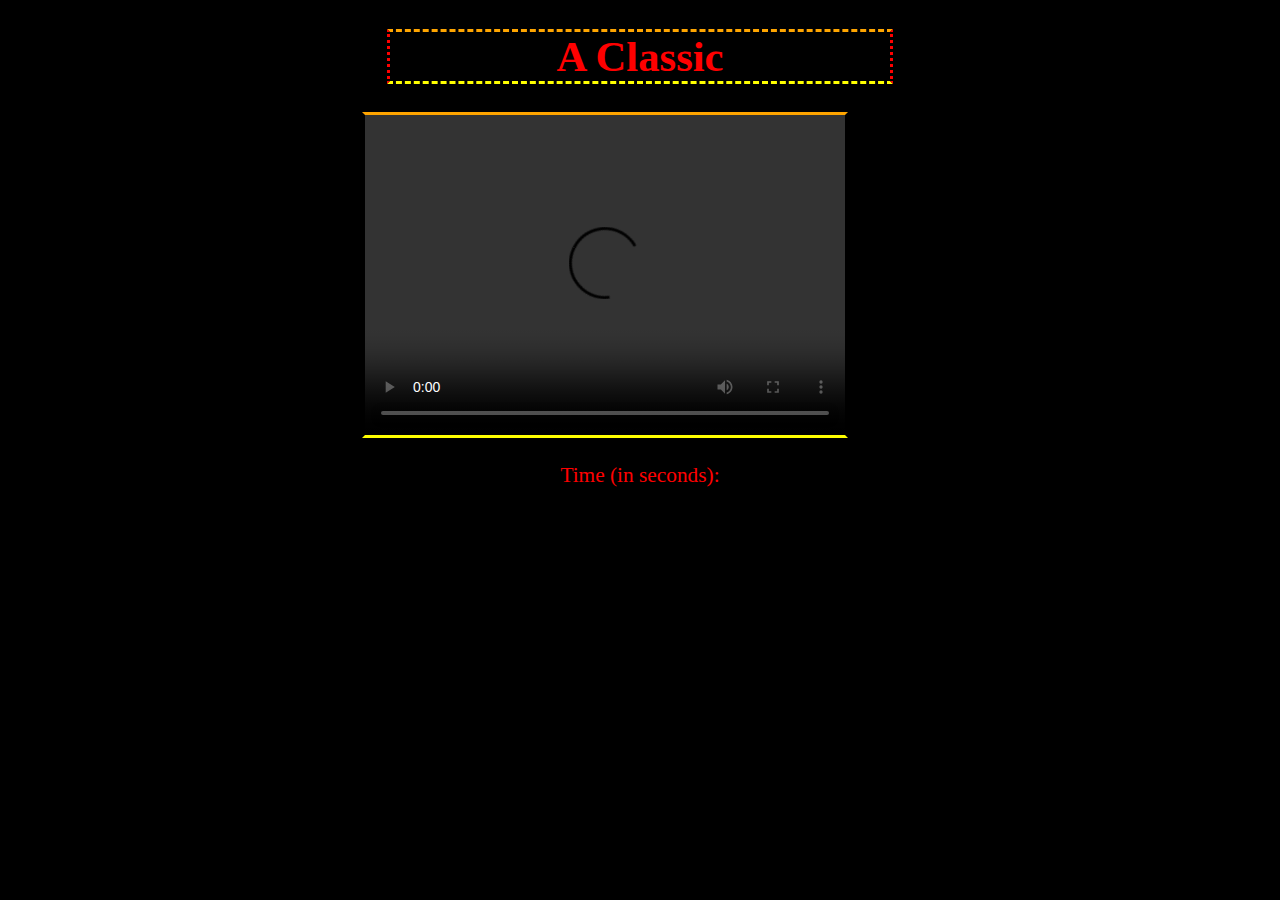
<file: annotation/index.html>
<!DOCTYPE html>
<html>
<head>
<meta charset="utf-8" />
<title>A Classic</title>
<link rel="stylesheet" href="style.css" type="text/css" />
</head>

<body>

<h1 id="title">A Classic</h1>

<video src="https://www.cs.tufts.edu/comp/20/classic.mp4" id="a_classic" controls></video>

<div id="lyrics"> </div>

<p>Time (in seconds): <span id="timer"></span></p>

<script type="text/javascript">
	var video = document.getElementById("a_classic");
	var caption = document.getElementById("lyrics");
	var timer = document.getElementById("timer");

	video.addEventListener("timeupdate", function() {
		console.log("Hello Nate!");
		timer.innerHTML = video.currentTime;
		
		if (video.currentTime < 10) {
			caption.innerHTML ="";
		}
		else if (video.currentTime > 10 && video.currentTime < 25) {
			caption.innerHTML = "<p>Children have You ever met the Bogeyman before. </p> <p> No, of course You haven't for You're much too good, I'm sure; </p> <p> Don't You be afraid of him if he should visit You, He's a great big coward, so I'll tell You what to do </p>";
			}
		else if (video.currentTime > 25 && video.currentTime < 41) {
			caption.innerHTML = "<p> Hush, hush, hush, here comes the Bogeyman, </p> <p> Don't let him come too close to You, he'll catch you if he can. </p> <p> Just pretend that you're a crocodile </p> <p> And you will find that Bogeyman will run away a mile. </p>";
		}
		else if (video.currentTime > 41 && video.currentTime < 57) {
			caption.innerHTML = "<p>Say Shoo shoo and stick him with a pin </p> <p> Bogeyman will very nearly jump out of his skin</p> <p> Say buzz buzz just like the wasps that sting </p> <p> Bogeyman will think you are an elephant with wings </p>";
		}
		else if (video.currentTime > 57 && video.currentTime < 72) {
			caption.innerHTML = "<p> Hush, hush, hush, here comes the Bogeyman </p> <p> Tell him you've got soldiers in your bed </p>  <p> For he will never guess that they are only made of lead </p>";
		}
		else if (video.currentTime > 80 && video.currentTime < 96) {
			caption.innerHTML = "<p> Say Hush hush, he'll think that you're asleep </p> <p> If you make a lovely snore away he'll softly creep </p> <p> Sing this tune you children one and all </p> <p> Bogeyman will run away, he'll think it's Henry Hall! </p>";
		}
		else if (video.currentTime > 96 && video.currentTime < 111) {
			caption.innerHTML = "<p> When the shadows of the evening creep across the sky </p> <p> And your Mummy comes upstairs to sing a lullaby </p> <p> Tell her that the bogeyman no longer frightens you </p> <p> Uncle Henry's very kindly told you what to do </p>";
		}
		else if (video.currentTime > 111 && video.currentTime < 127) {
			caption.innerHTML = "<p> Hush, hush, hush, here comes the Bogeyman </p> <p> Don't let him come too close to you, He'll catch you if he can. </p> <p> Just pretend your teddy bear's a dog </p> <p> Then shout out, 'Fetch him, Teddy!' and he'll hop off like a frog. </p>";
		}
		else if (video.currentTime > 135 && video.currentTime < 150) {
			caption.innerHTML = "<p> Say Meoow, pretend that you're a cat </p> <p> He'll think you may scratch him that make him fall down flat </p> <p> Just pretend he isn't really there </p> <p> You will find that Bogey man will vanish in thin air    </p>";
		}
		else if (video.currentTime > 158 && video.currentTime < 166) {
			caption.innerHTML = "<p> Here's one way to catch him without fail </p> <p> Just keep a little salt with you </p> <p> and put it on his tail </p>";
		}
		else if (video.currentTime > 166) {
			caption.innerHTML = "<h3>Thanks For Watching!</h3>";
		}
		else {
			caption.innerHTML ="";
		}
	}, false);
</script>

</body>
</html>
</file>
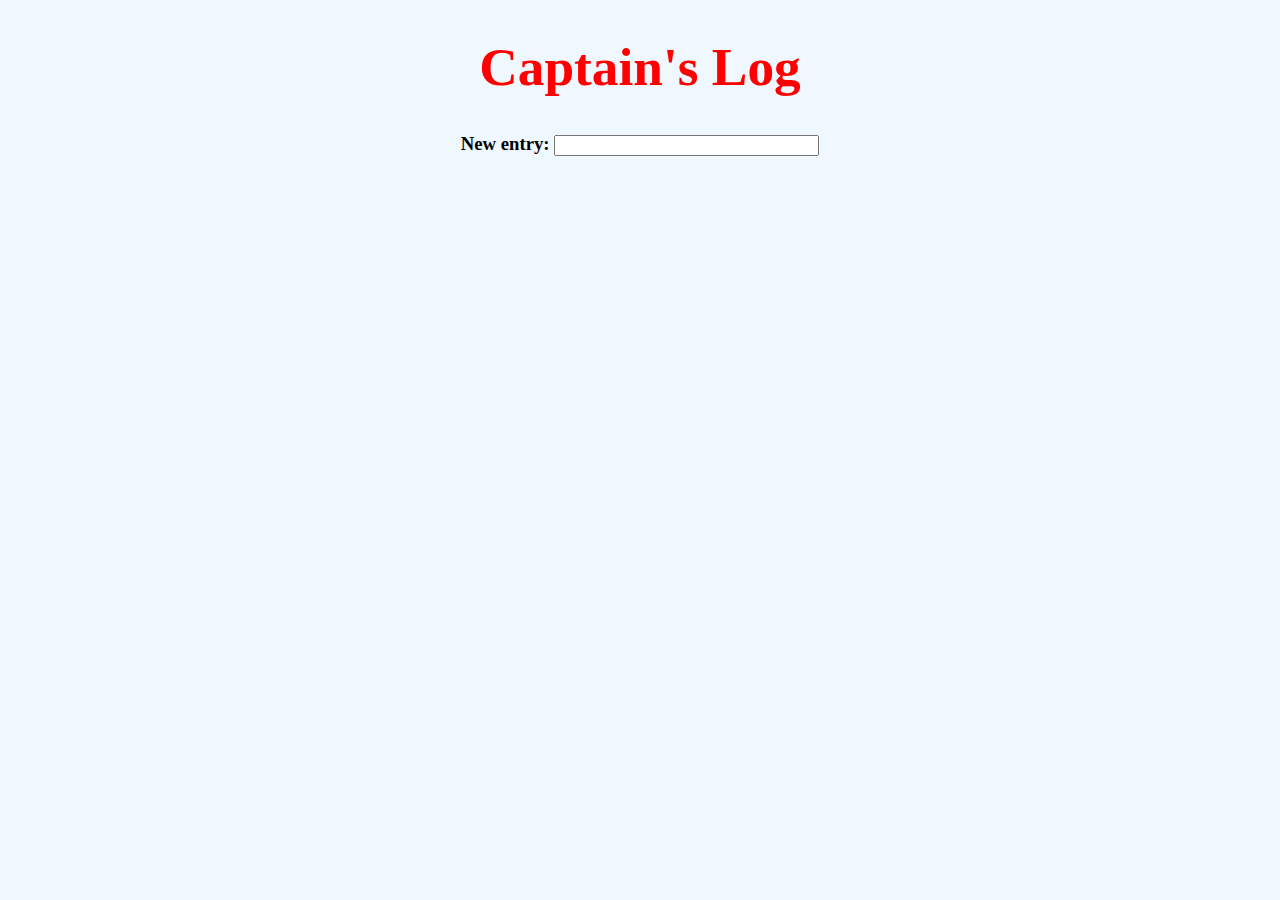
<file: captainslog/index.html>
<!DOCTYPE html>

<html>

<head>
    <meta charset="utf-8" />
    <title>Captain's Log</title>
    <link rel="stylesheet" href="style.css" />
    <script src="https://ajax.googleapis.com/ajax/libs/jquery/3.2.1/jquery.min.js"></script>
    <script>
        $(document).keypress(function(e) {
            if(e.which == 13) {
                var currentdate = new Date(); // get human readable date
                var text = $('#msg').val(); // get input from textbox
                $('#log').prepend(currentdate + " - " + text + "<br/>");
                $('#msg').val(""); // clear textbook after entry into log
            }
        });     
    </script>
</head>

<body>
    <h1>Captain's Log</h1>
    <h3>New entry: <input type="text" id="msg" name="msg" size="30" /></h3>
    <div id="log"></div>
</body>
</html>
</file>
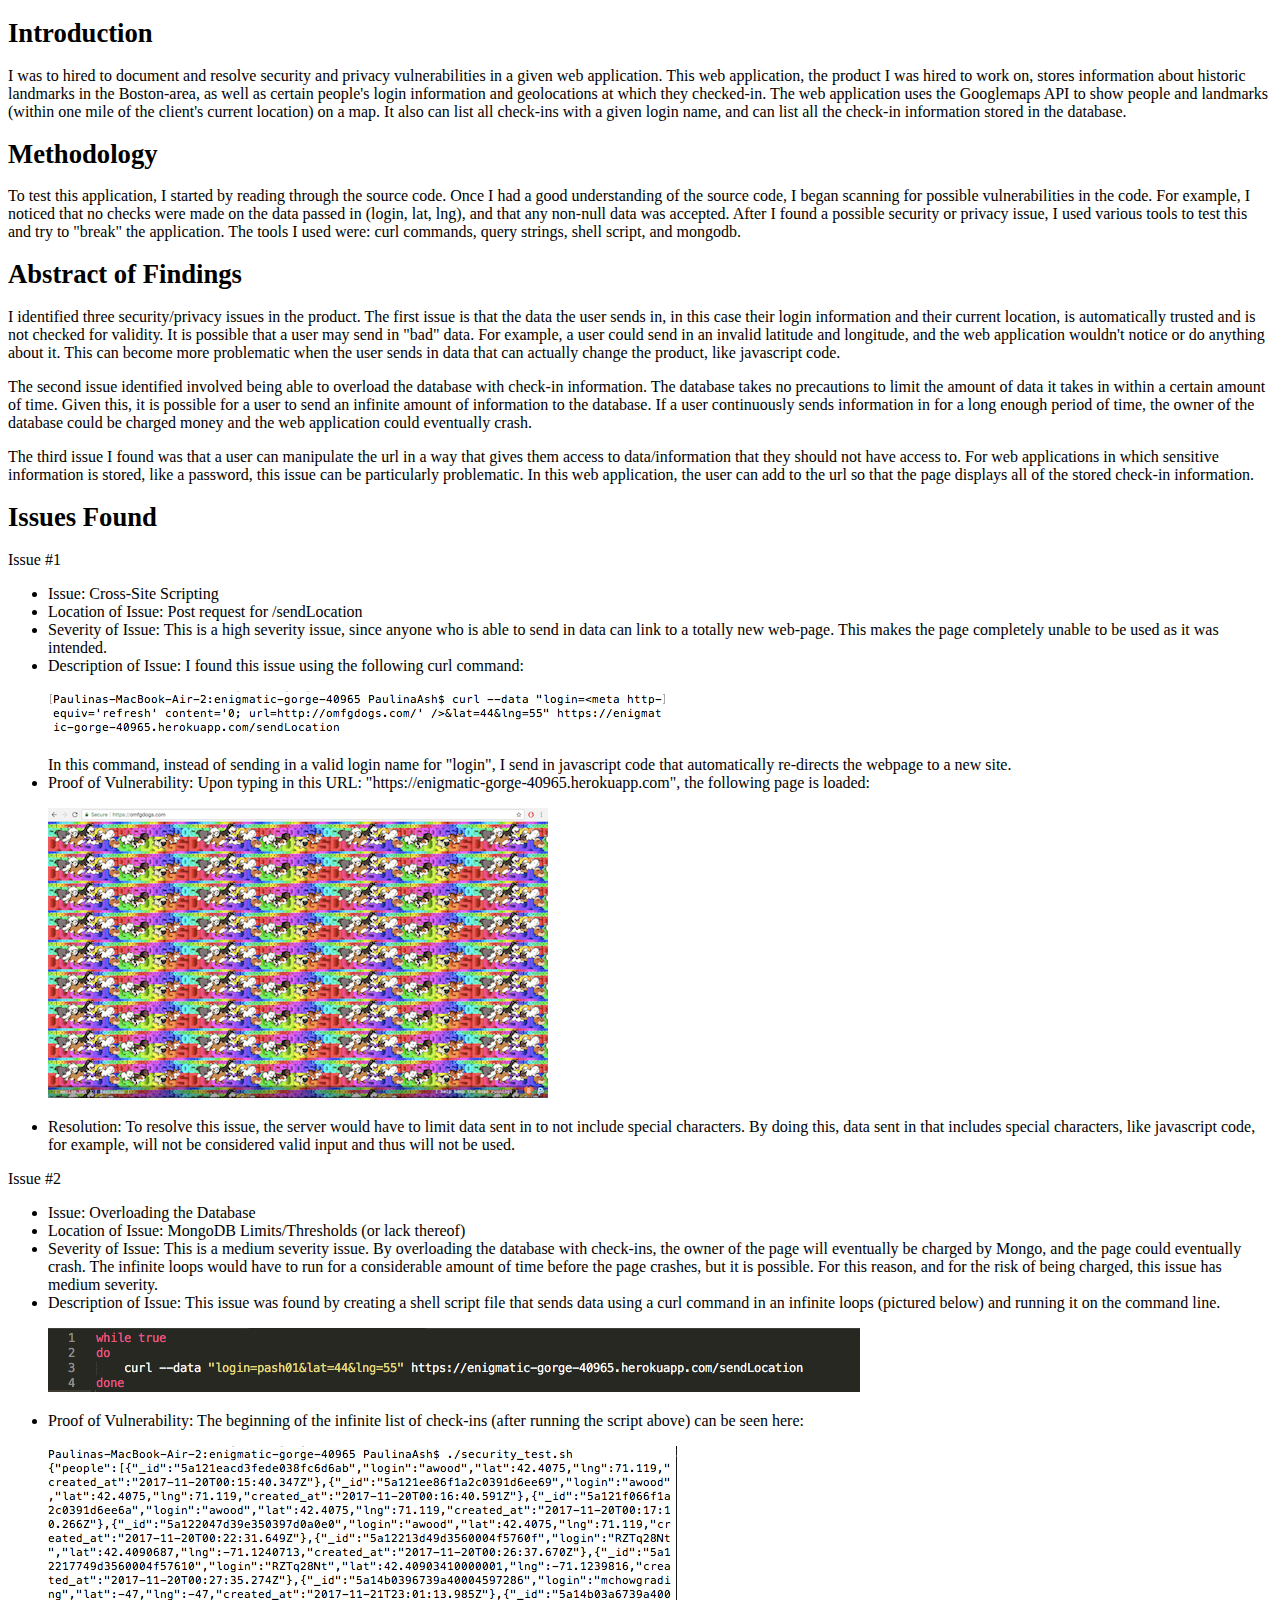
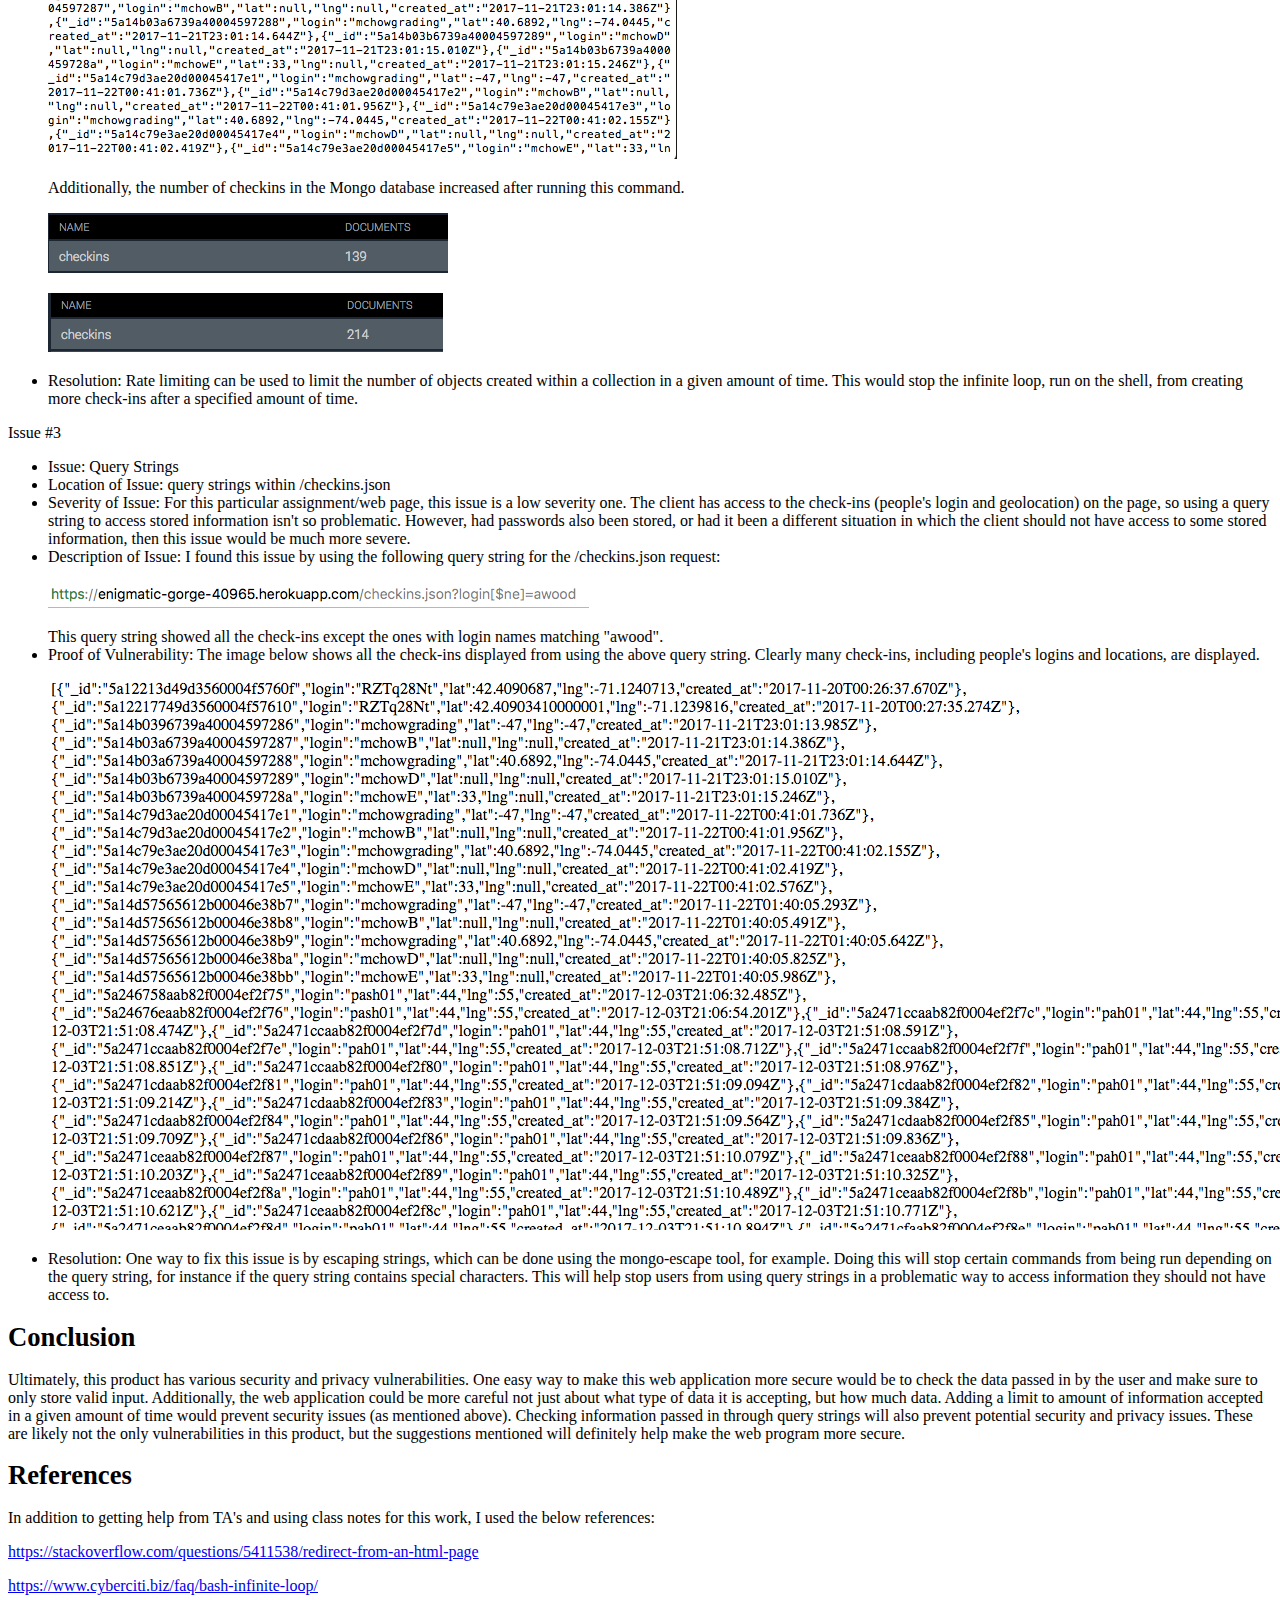
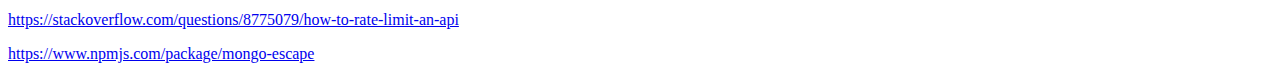
<file: security/index.html>
<!DOCTYPE html>

<html>

<head>
	<title> Assignment #4 </title>
	<meta charset="utf=8"/>
	<link href="style.css" rel="stylesheet"/>
</head>

<body>
	<h1> Introduction </h1>
		<p>I was to hired to document and resolve security and privacy vulnerabilities in a given web application. 
		This web application, the product I was hired to work on, stores information about historic landmarks in the 
		Boston-area, as well as certain people's login information and geolocations at which they checked-in. The web 
		application uses the Googlemaps API to show people and landmarks (within one mile of the client's current 
		location) on a map. It also can list all check-ins with a given login name, and can list all the check-in 
		information stored in the database.</p>

	<h1> Methodology </h1>
		<p> To test this application, I started by reading through the source code. Once I had a good understanding of 
		the source code, I began scanning for possible vulnerabilities in the code. For example, I noticed that no 
		checks were made on the data passed in (login, lat, lng), and that any non-null data was accepted. After I 
		found a possible security or privacy issue, I used various tools to test this and try to "break" the 
		application. The tools I used were: curl commands, query strings, shell script, and mongodb.</p>

	<h1> Abstract of Findings </h1>
		<p> I identified three security/privacy issues in the product. The first issue is that the data the user sends 
		in, in this case their login information and their current location, is automatically trusted and is not 
		checked for validity. It is possible that a user may send in "bad" data. For example, a user could send in an invalid latitude and longitude, and the web application wouldn't notice or do anything about it. This can become more problematic when the user sends in data that can actually change the product, like javascript code.</p>
		<p> The second issue identified involved being able to overload the database with check-in information. The 
		database takes no precautions to limit the amount of data it takes in within a certain amount of time. Given 
		this, it is possible for a user to send an infinite amount of information to the database. If a user 
		continuously sends information in for a long enough period of time, the owner of the database could be charged 
		money and the web application could eventually crash.</p>
		<p> The third issue I found was that a user can manipulate the url in a way that gives them access to data/information that they should not have access to. For web applications in which sensitive information is 
		stored, like a password, this issue can be particularly problematic. In this web application, the user can add 
		to the url so that the page displays all of the stored check-in information.</p>

	<h1> Issues Found </h1>
		<p> Issue #1 </p>
			<ul><li>Issue: Cross-Site Scripting </li> <li>Location of Issue: Post request for /sendLocation </li> <li>
			Severity of Issue: This is a high severity issue, since anyone who is able to send in data can link to a 
			totally new web-page. This makes the page completely unable to be used as it was intended. </li><li>
			Description of Issue: I found this issue using the following curl command: <p><img src="curl_command.png" 
			alt="curl command"/></p> In this command, instead of sending in a valid login name for "login", I send in 
			javascript code that automatically re-directs the webpage to a new site.</li> <li>Proof of Vulnerability: 
			Upon typing in this URL: "https://enigmatic-gorge-40965.herokuapp.com", the following page is loaded: <p><img src="redirected_site.png" alt="redirected web page: omfgdogs.com"/></p></li> <li>Resolution: To 
			resolve this issue, the server would have to limit data sent in to not include special characters. By 
			doing this, data sent in that includes special characters, like javascript code, for example, will not be 
			considered valid input and thus will not be used.</li></ul>
		<p> Issue #2 </p>
			<ul><li>Issue: Overloading the Database </li> <li>Location of Issue: MongoDB Limits/Thresholds (or lack 
			thereof) </li> <li>Severity of Issue: This is a medium severity issue. By overloading the database with 
			check-ins, the owner of the page will eventually be charged by Mongo, and the page could eventually crash. 
			The infinite loops would have to run for a considerable amount of time before the page crashes, but it is 
			possible. For this reason, and for the risk of being charged, this issue has medium severity.</li> <li>
			Description of Issue: This issue was found by creating a shell script file that sends data using a curl 
			command in an infinite loops (pictured below) and running it on the command line. <p><img src="
			shell_script.png" alt="shell script file"/></p> </li> <li>Proof of Vulnerability: The beginning of the 
			infinite list of check-ins (after running the script above) can be seen here: <p><img src="command_line.png
			" alt="script run on command line"/></p> Additionally, the number of checkins in the Mongo database 
			increased after running this command. <p><img src="database_1.png" alt="mongo database number of checkins 
			before running shell script"/></p> <p><img src="database_2.png" alt="mongo database number of checkins 
			after running shell script"/></p> </li> <li>Resolution: Rate limiting can be used to limit the number of 
			objects created within a collection in a given amount of time. This would stop the infinite loop, run on 
			the shell, from creating more check-ins after a specified amount of time.</li></ul>
		<p> Issue #3 </p>
			<ul><li>Issue: Query Strings </li> <li>Location of Issue: query strings within /checkins.json </li> <li>
			Severity of Issue: For this particular assignment/web page, this issue is a low severity one. The client 
			has access to the check-ins (people's login and geolocation) on the page, so using a query string to access stored information isn't so problematic. However, had passwords also been stored, or had it been a 
			different situation in which the client should not have access to some stored information, then this issue 
			would be much more severe.</li> <li>Description of Issue: I found this issue by using the following query 
			string for the /checkins.json request: <p><img src="query.png" alt="query string used to get stored 
			checkins"/></p> This query string showed all the check-ins except the ones with login names matching 
			"awood".</li> <li>Proof of Vulnerability: The image below shows all the check-ins displayed from using the 
			above query string. Clearly many check-ins, including people's logins and locations, are displayed. <p><img src="checkins.png" alt="list of checkins printed"/></p> </li> <li>Resolution: One way to fix this issue 
			is by escaping strings, which can be done using the mongo-escape tool, for example. Doing this will stop 
			certain commands from being run depending on the query string, for instance if the query string contains 
			special characters. This will help stop users from using query strings in a problematic way to access 
			information they should not have access to.</li></ul>

	<h1> Conclusion </h1>
		<p> Ultimately, this product has various security and privacy vulnerabilities. One easy way to make this web 
		application more secure would be to check the data passed in by the user and make sure to only store valid 
		input. Additionally, the web application could be more careful not just about what type of data it is 
		accepting, but how much data. Adding a limit to amount of information accepted in a given amount of time would prevent security issues (as mentioned above). Checking information passed in through query strings will also prevent potential security and privacy issues. These are likely not the only vulnerabilities in this product, but the suggestions mentioned will definitely help make the web program more secure. </p>

	<h1> References </h1>
		<p> In addition to getting help from TA's and using class notes for this work, I used the below references:</p>
		<p><a href="https://stackoverflow.com/questions/5411538/redirect-from-an-html-page">https://stackoverflow.com/questions/5411538/redirect-from-an-html-page</a></p>
		<p><a href="https://www.cyberciti.biz/faq/bash-infinite-loop/">https://www.cyberciti.biz/faq/bash-infinite-loop/</a></p>
		<p><a href="https://stackoverflow.com/questions/8775079/how-to-rate-limit-an-api">https://stackoverflow.com/questions/8775079/how-to-rate-limit-an-api</a></p>
		<p><a href="https://www.npmjs.com/package/mongo-escape">https://www.npmjs.com/package/mongo-escape</a></p>
</body>

</html>
</file>
<file: annotation/style.css>
h1 {
	text-align: center;
	font-family: "Times New Roman";
	font-size: 32pt;
	color: red;
	font-weight: bold;
	border-style: dashed;
	border-top-color: orange;
	border-bottom-color: yellow;
	border-right-style: dotted;
	border-left-style: dotted;
	margin-left: 30%;
	margin-right: 30%;
}

video {
	min-width: 30rem;
	min-height: 20rem;
	margin-left: 28%;
	border-style: solid;
	border-top-color: orange;
	border-bottom-color: yellow;
}

body {
	background-color: black;
}

p {
	text-align: center;
	font-family: "Times New Roman";
	font-size: 16pt;
	color: red;
}
</file>
<file: captainslog/style.css>
h1 {
	text-align: center;
	font-family: "Times New Roman";
	font-size: 40pt;
	color: red;
	font-weight: bold;
}

body {
	background-color: #F0F8FF;
	text-align: center;
}
</file>
<file: security/style.css>
h1 {
	font-family: "Times New Roman";
	font-size: 20pt;
	color: black;
}
</file>
